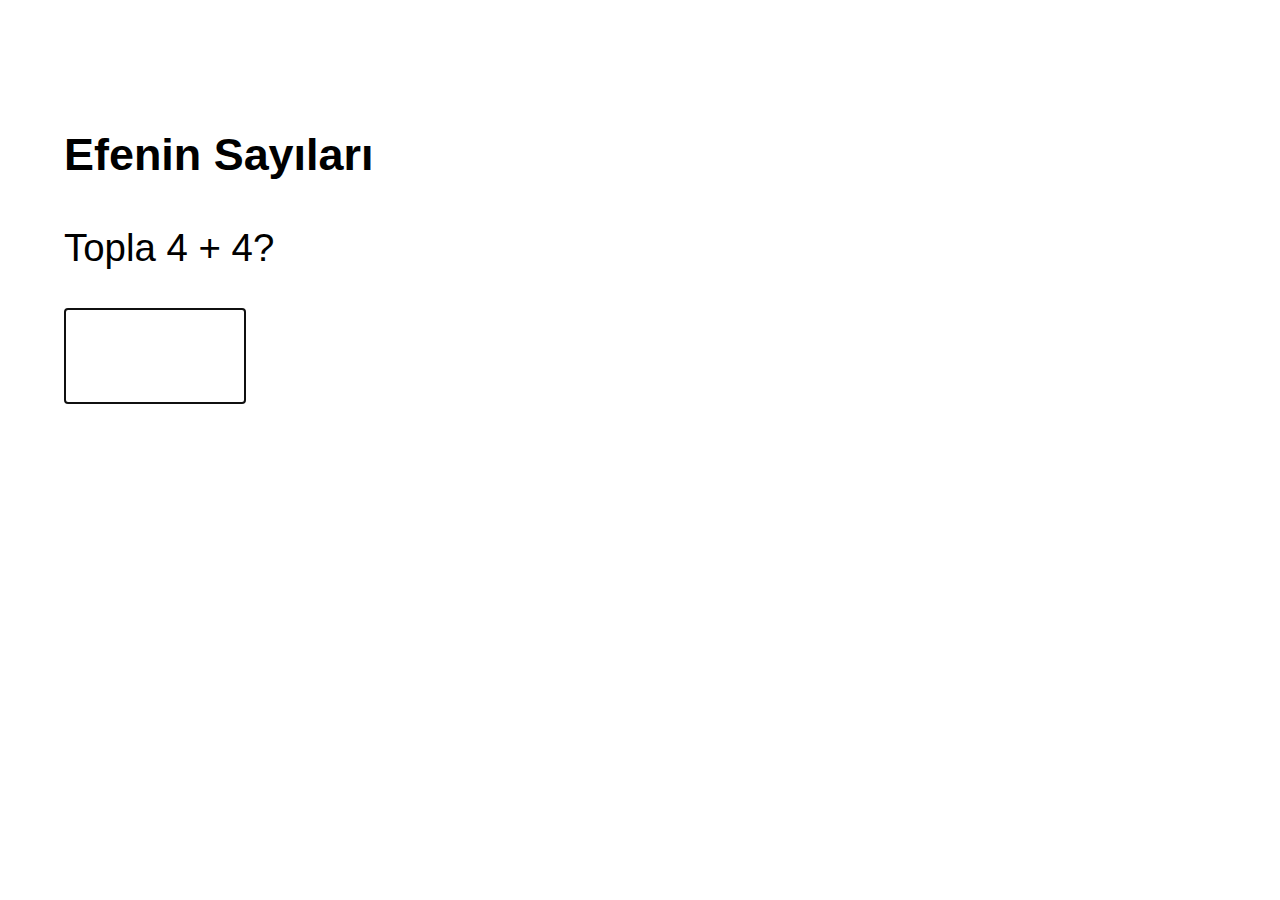
<file: index.html>
<!DOCTYPE html>
<html>
<head>
<title>Matematik Oyunu</title>
<link rel="stylesheet" href="style.css">
</head>
<body>
<div class="container">
  <div class ="question">
    <h3>Efenin Sayıları<br></h3>
    <p>Topla <span id="num1"></span> + <span id="num2"></span>?</p>
    <input type="text" id="answer" class="answer-input" autofocus>
  </div>
  <div id="result"></div>
</div>
<script>
var num1 = Math.floor(Math.random() * 10);
var num2 = Math.floor(Math.random() * 10);

var question = document.querySelector(".question");
var answerInput = document.querySelector("#answer");
var result = document.querySelector("#result");

function generateQuestion() {
    
    num1 = Math.floor(Math.random() * 10);
  do {
    num2 = Math.floor(Math.random() * 10);
  } while (num1 + num2 > 10);

  result.textContent = "";
  question.querySelector("span").textContent = num1;
  question.querySelector("span").nextElementSibling.textContent = num2;

  answerInput.focus();
}

function checkAnswer() {

  var answer = parseInt(answerInput.value);

  if (answer === num1 + num2) {
    result.classList.add("correct");
    result.textContent = "Doğru!";
    result.style.color = "green";
    setTimeout(generateQuestion, 4000);
  } else {
    result.classList.add("wrong");
    result.textContent = "Yanlış!";
    result.style.color = "red";
  }
  answerInput.value = "";
}

answerInput.addEventListener("keyup", function(event) {
  if (event.keyCode === 13) {
    checkAnswer();
  }
});

generateQuestion();
</script>
</body>
</html>
</file>
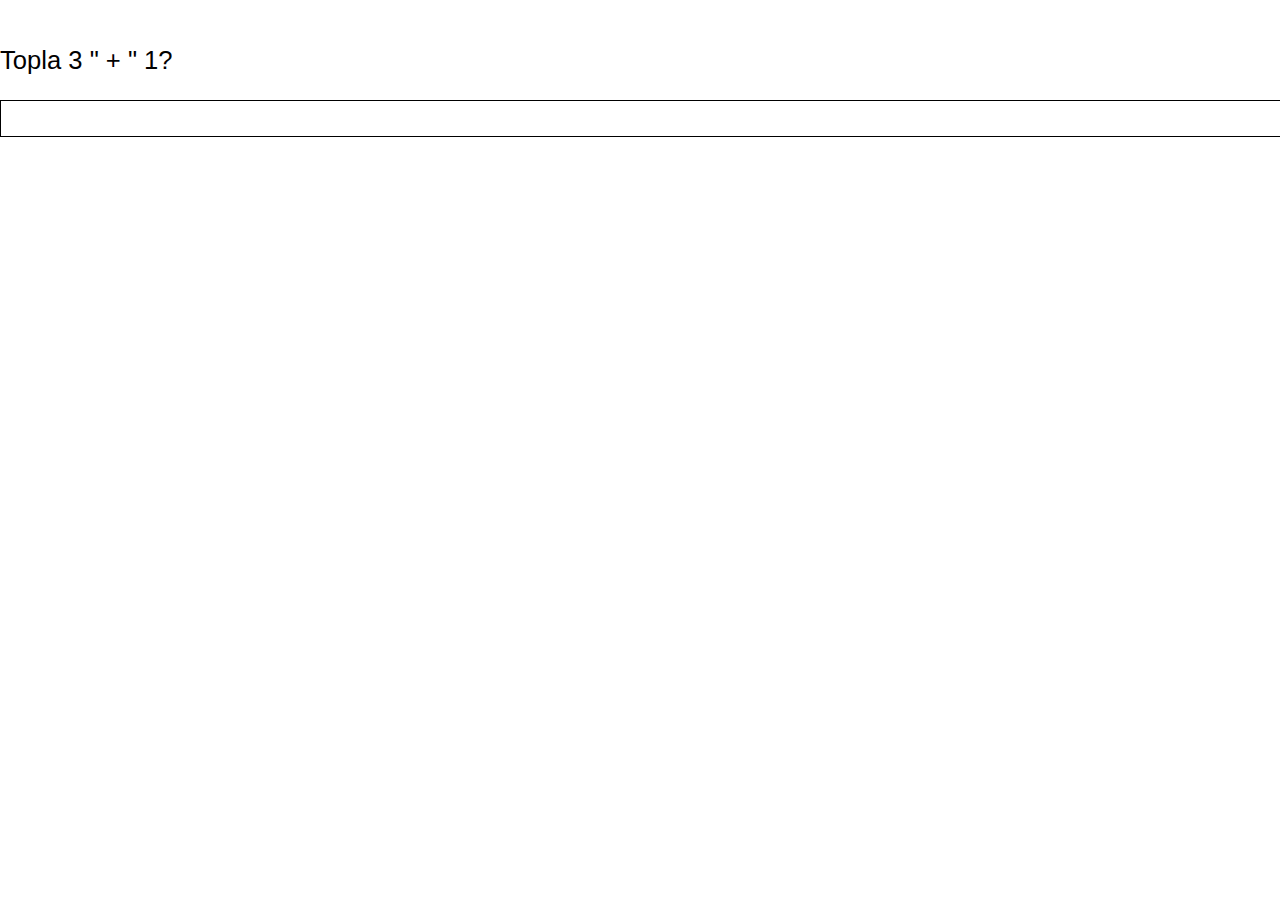
<file: index copy.html>
<!DOCTYPE html>
<html>
<head>
<title>Math Game</title>
<style>
body {
  font-family: sans-serif;
  font-size: 2vw;
  max-width: 100%;
  margin: 0 auto;
}

.container {
  width: 100%;
  height: 100%;
  display: flex;
  flex-direction: column;
}

.question {
  margin-top: 20px;
}

.answer-input {
  width: 100%;
  padding: 10px;
  border: 1px solid black;
}

.correct {
  color: green;
}

.wrong {
  color: red;
}
</style>
</head>
<body>
<div class="container">
  <div class ="question">
    <p>Topla <span id="num1"></span> " + " <span id="num2"></span>?</p>
    <input type="text" id="answer" class="answer-input">
  </div>
  <div id="result"></div>
</div>
<script>
var num1 = Math.floor(Math.random() * 10);
var num2 = Math.floor(Math.random() * 10);

var question = document.querySelector(".question");
var answerInput = document.querySelector("#answer");
var result = document.querySelector("#result");

function generateQuestion() {
  num1 = Math.floor(Math.random() * 10);
  num2 = Math.floor(Math.random() * 10);

  question.querySelector("span").textContent = num1;
  question.querySelector("span").nextElementSibling.textContent = num2;
}

function checkAnswer() {
  var answer = parseInt(answerInput.value);

  if (answer === num1 + num2) {
    result.classList.add("correct");
    result.textContent = "Doğru!";
    setTimeout(generateQuestion, 5000);
  } else {
    result.classList.add("wrong");
    result.textContent = "Yanlış!";
  }
}

answerInput.addEventListener("keyup", function(event) {
  if (event.keyCode === 13) {
    checkAnswer();
  }
});

generateQuestion();
</script>
</body>
</html>
</file>
<file: style.css>
body {
font-family: sans-serif;
  font-size: 3vw;
  max-width: 50%;
  margin: 5%;
}
.container {
  width: 50%;
  height: 50%;
  display: flex;
  flex-direction: column;
}

.question {
  margin-top: 20px;
}

.answer-input {
  width: 50%;
  font-size: 5vw;
  padding: 10px;
  border: 1px solid black;
}

.correct {
  color: green;
}

.wrong {
  color: red;
}
</file>
